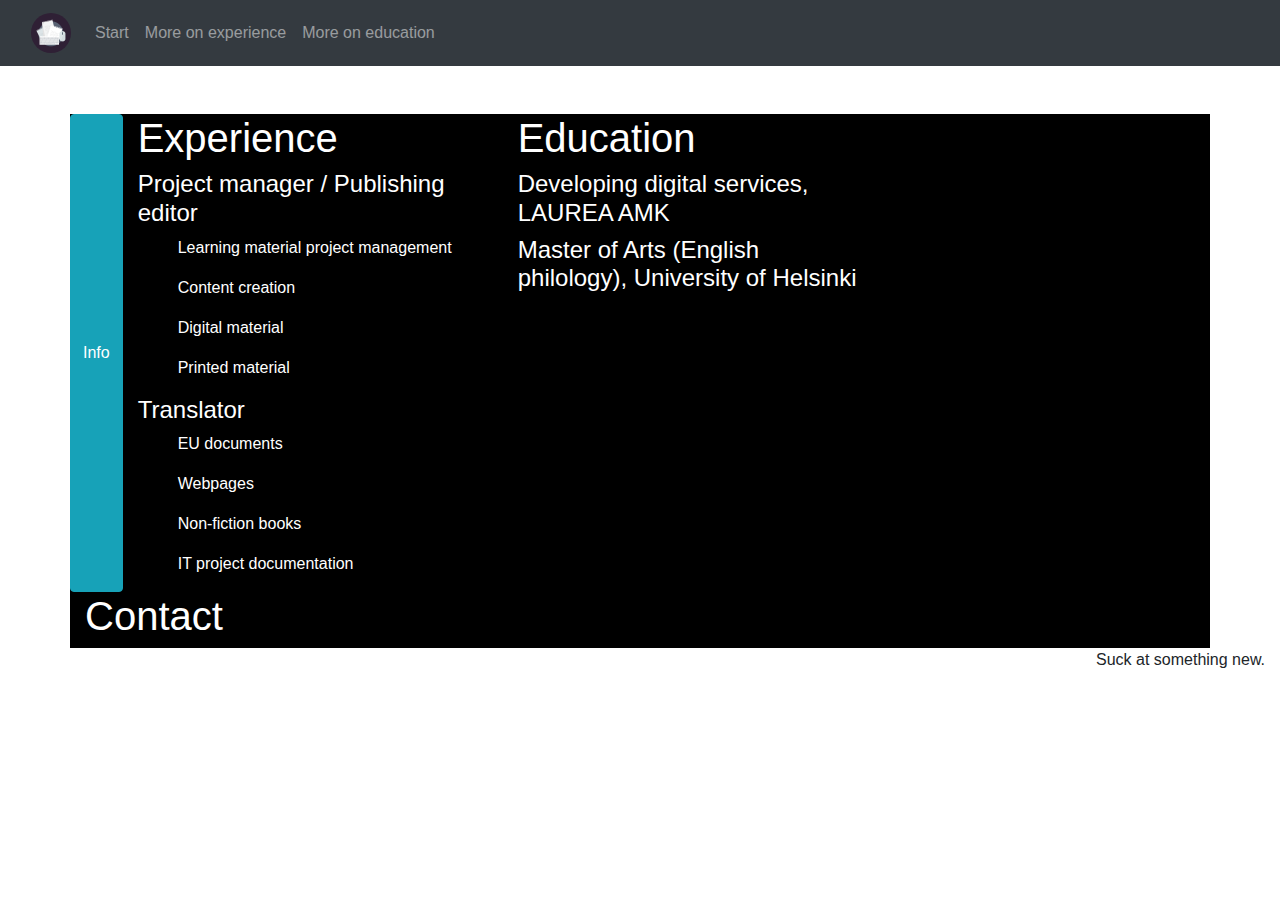
<file: index.html>
<!doctype html>
<html lang="en">
  <head>
    <!-- Required meta tags -->
    <meta charset="utf-8">
    <meta name="viewport" content="width=device-width, initial-scale=1, shrink-to-fit=no">

    <!-- Bootstrap CSS -->
    <link rel="stylesheet" href="https://cdn.jsdelivr.net/npm/bootstrap@4.0.0/dist/css/bootstrap.min.css" integrity="sha384-Gn5384xqQ1aoWXA+058RXPxPg6fy4IWvTNh0E263XmFcJlSAwiGgFAW/dAiS6JXm" crossorigin="anonymous">
    <link rel="stylesheet" href="styles.css">

    <title>CV</title>

    <!-- Optional JavaScript -->
    <!-- jQuery first, then Popper.js, then Bootstrap JS -->
    <script src="https://code.jquery.com/jquery-3.2.1.slim.min.js" integrity="sha384-KJ3o2DKtIkvYIK3UENzmM7KCkRr/rE9/Qpg6aAZGJwFDMVNA/GpGFF93hXpG5KkN" crossorigin="anonymous"></script>
    <script src="https://cdn.jsdelivr.net/npm/popper.js@1.12.9/dist/umd/popper.min.js" integrity="sha384-ApNbgh9B+Y1QKtv3Rn7W3mgPxhU9K/ScQsAP7hUibX39j7fakFPskvXusvfa0b4Q" crossorigin="anonymous"></script>
    <script src="https://cdn.jsdelivr.net/npm/bootstrap@4.0.0/dist/js/bootstrap.min.js" integrity="sha384-JZR6Spejh4U02d8jOt6vLEHfe/JQGiRRSQQxSfFWpi1MquVdAyjUar5+76PVCmYl" crossorigin="anonymous"></script>
  </head>
  <body>
    <nav class="navbar navbar-expand-sm navbar-dark bg-dark">
        <div class="container-fluid">
          <a class="navbar-brand" href="#">
            <img src="paperwork-g81eb83802_1280.png" alt="Logo" style="width:40px;" class="rounded-circle"> 
          </a>
          <button class="navbar-toggler" type="button" data-bs-toggle="collapse" data-bs-target="#mynavbar">
            <span class="navbar-toggler-icon"></span>
          </button>
          <div class="collapse navbar-collapse" id="mynavbar">
            <ul class="navbar-nav me-auto">
              <li class="nav-item">
                <a class="nav-link" href="index.html">Start</a>
              </li>
              <li class="nav-item">
                <a class="nav-link" href="second.html">More on experience</a>
              </li>
              <li class="nav-item">
                <a class="nav-link" href="third.html">More on education</a>
              </li>
            </ul>
          </div>
        </div>
      </nav> 
    
    <div class="container mt-5">
        <row class="row">
          <button type="button" class="btn btn-info">Info          </button>
            <div class="col-4">
                <h1>Experience</h1>
                <h4>Project manager / Publishing editor</h4>
                <ul>Learning material project management</ul>
                <ul>Content creation</ul>
                <ul>Digital material</ul>
                <ul>Printed material</ul>
                <h4>Translator</h4>
                <ul>EU documents</ul>
                <ul>Webpages</ul>
                <ul>Non-fiction books</ul>
                <ul>IT project documentation</ul>
            </div>
        
            <div class="col-4">
                <h1>Education</h1>
                <h4>Developing digital services, LAUREA AMK</h4>

                <h4>Master of Arts (English philology), University of Helsinki</h4>

            </div>

            <div class="col-4">
                <h1>Contact</h1>
            </div>
        </row>
    </div>

    <div class="container-fluid">
        <row>
            <p class="text-right">Suck at something new.</p>
        </row>

    </div>

   
  </body>
</html>
</file>
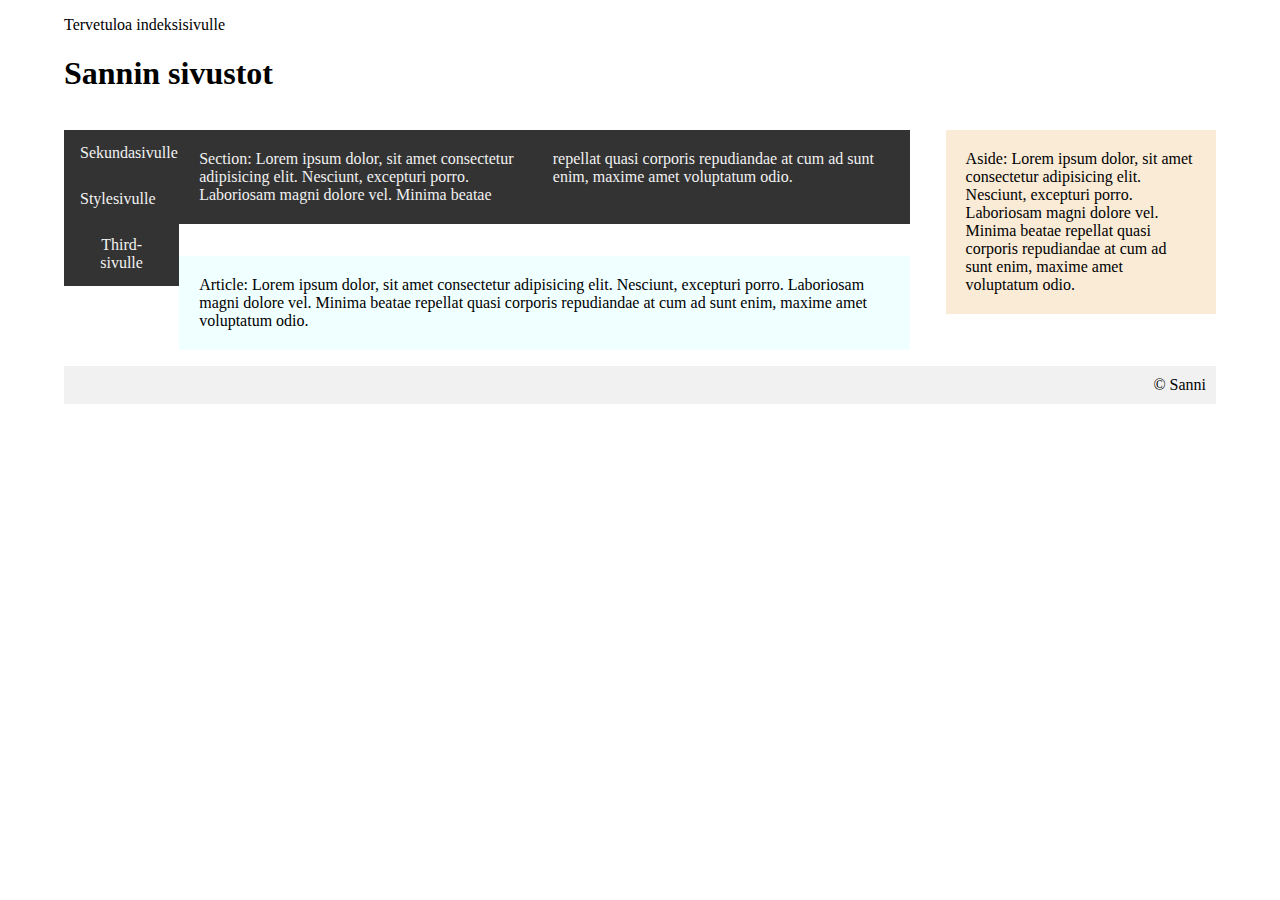
<file: Verkkosivujen kehittäminen -kurssi/index.html>
<!DOCTYPE html>
<html lang="en">
    <head>
        <meta charset="utf-8">
        <title>Sannin sivustojen index-sivu</title>
        <link rel="stylesheet" href="styles.css">
    </head>
    <body>
        <p class="heading">Tervetuloa indeksisivulle</p>
        <h1 class="heading">Sannin sivustot</h1>
        <p class="topnav">
             <a href="second.html">Sekundasivulle</a>
             <a href="styles.html">Stylesivulle</a>
             <a href="third.html"> Third-sivulle</a>
            </p>
        <p class="aside"> Aside: Lorem ipsum dolor, sit amet consectetur adipisicing elit. Nesciunt, excepturi porro. Laboriosam magni dolore vel. Minima beatae repellat quasi corporis repudiandae at cum ad sunt enim, maxime amet voluptatum odio.</p>
        <p class="section"> Section: Lorem ipsum dolor, sit amet consectetur adipisicing elit. Nesciunt, excepturi porro. Laboriosam magni dolore vel. Minima beatae repellat quasi corporis repudiandae at cum ad sunt enim, maxime amet voluptatum odio.</p>
        <p class="article"> Article: Lorem ipsum dolor, sit amet consectetur adipisicing elit. Nesciunt, excepturi porro. Laboriosam magni dolore vel. Minima beatae repellat quasi corporis repudiandae at cum ad sunt enim, maxime amet voluptatum odio.</p>
        <p class="footer">© Sanni</p>
    </body>
</html>
</file>
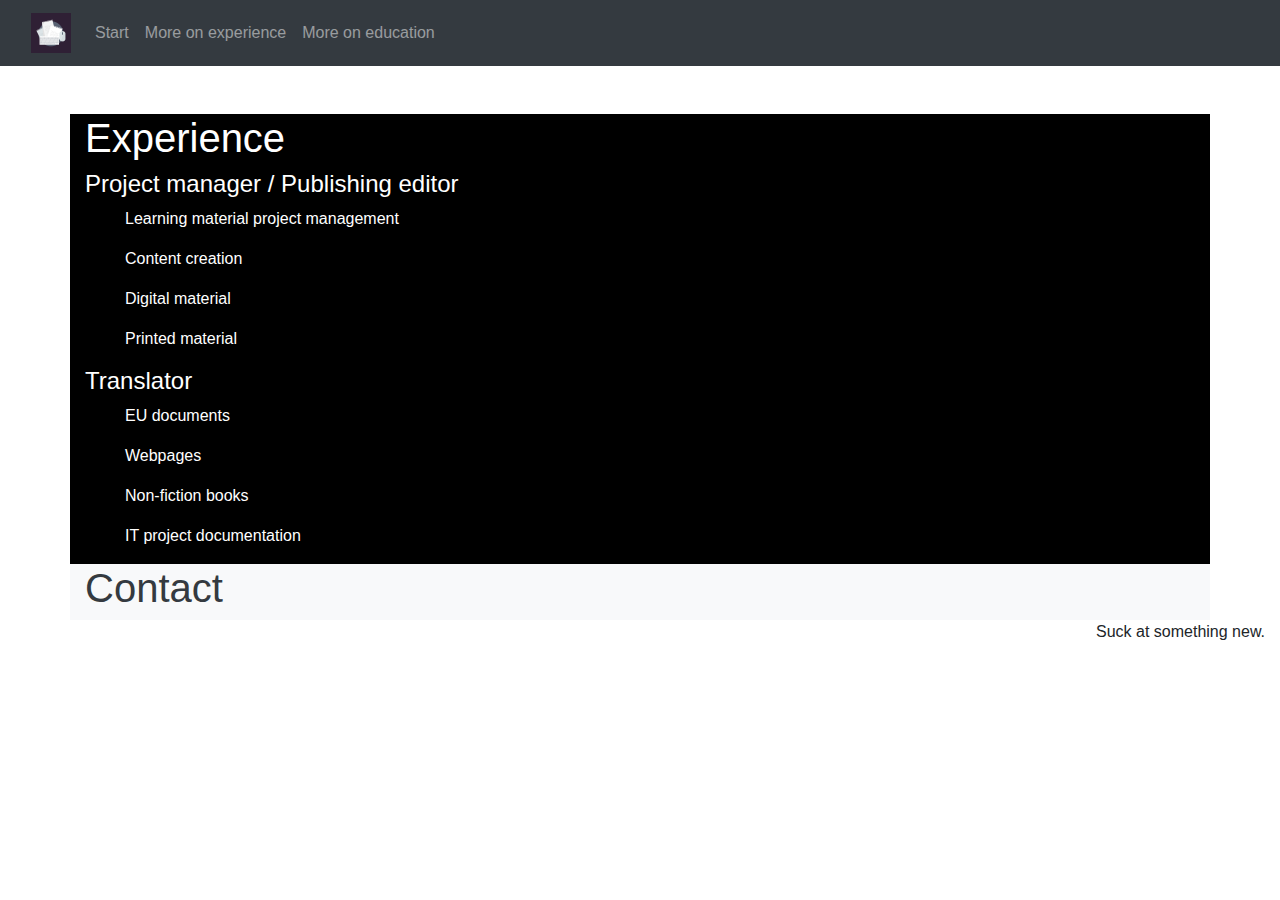
<file: second.html>
<!doctype html>
<html lang="en">
  <head>
    <!-- Required meta tags -->
    <meta charset="utf-8">
    <meta name="viewport" content="width=device-width, initial-scale=1, shrink-to-fit=no">

    <!-- Bootstrap CSS -->
    <link rel="stylesheet" href="https://cdn.jsdelivr.net/npm/bootstrap@4.0.0/dist/css/bootstrap.min.css" integrity="sha384-Gn5384xqQ1aoWXA+058RXPxPg6fy4IWvTNh0E263XmFcJlSAwiGgFAW/dAiS6JXm" crossorigin="anonymous">
    <link rel="stylesheet" href="styles.css">

    <title>CV</title>

    <!-- Optional JavaScript -->
    <!-- jQuery first, then Popper.js, then Bootstrap JS -->
    <script src="https://code.jquery.com/jquery-3.2.1.slim.min.js" integrity="sha384-KJ3o2DKtIkvYIK3UENzmM7KCkRr/rE9/Qpg6aAZGJwFDMVNA/GpGFF93hXpG5KkN" crossorigin="anonymous"></script>
    <script src="https://cdn.jsdelivr.net/npm/popper.js@1.12.9/dist/umd/popper.min.js" integrity="sha384-ApNbgh9B+Y1QKtv3Rn7W3mgPxhU9K/ScQsAP7hUibX39j7fakFPskvXusvfa0b4Q" crossorigin="anonymous"></script>
    <script src="https://cdn.jsdelivr.net/npm/bootstrap@4.0.0/dist/js/bootstrap.min.js" integrity="sha384-JZR6Spejh4U02d8jOt6vLEHfe/JQGiRRSQQxSfFWpi1MquVdAyjUar5+76PVCmYl" crossorigin="anonymous"></script>
  </head>
  <body>
    <nav class="navbar navbar-expand-sm navbar-dark bg-dark">
        <div class="container-fluid">
          <a class="navbar-brand" href="#">
            <img src="paperwork-g81eb83802_1280.png" alt="Logo" style="width:40px;" class="rounded-pill"> 
          </a>
          <button class="navbar-toggler" type="button" data-bs-toggle="collapse" data-bs-target="#mynavbar">
            <span class="navbar-toggler-icon"></span>
          </button>
          <div class="collapse navbar-collapse" id="mynavbar">
            <ul class="navbar-nav me-auto">
              <li class="nav-item">
                <a class="nav-link" href="index.html">Start</a>
              </li>
              <li class="nav-item">
                <a class="nav-link" href="second.html">More on experience</a>
              </li>
              <li class="nav-item">
                <a class="nav-link" href="third.html">More on education</a>
              </li>
            </ul>
          </div>
        </div>
      </nav> 
    
    <div class="container mt-5">
        <row class="row">
            <div class="col-12">
                <h1>Experience</h1>
                <h4>Project manager / Publishing editor</h4>
                <ul>Learning material project management</ul>
                <ul>Content creation</ul>
                <ul>Digital material</ul>
                <ul>Printed material</ul>
                <h4>Translator</h4>
                <ul>EU documents</ul>
                <ul>Webpages</ul>
                <ul>Non-fiction books</ul>
                <ul>IT project documentation</ul>
            </div>
           
            <div class="col-12 bg-light text-dark">
                <h1>Contact</h1>
            </div>
        </row>
    </div>

    <div class="container-fluid">
        <row>
            <p class="text-right">Suck at something new.</p>
        </row>

    </div>

   
  </body>
</html>
</file>
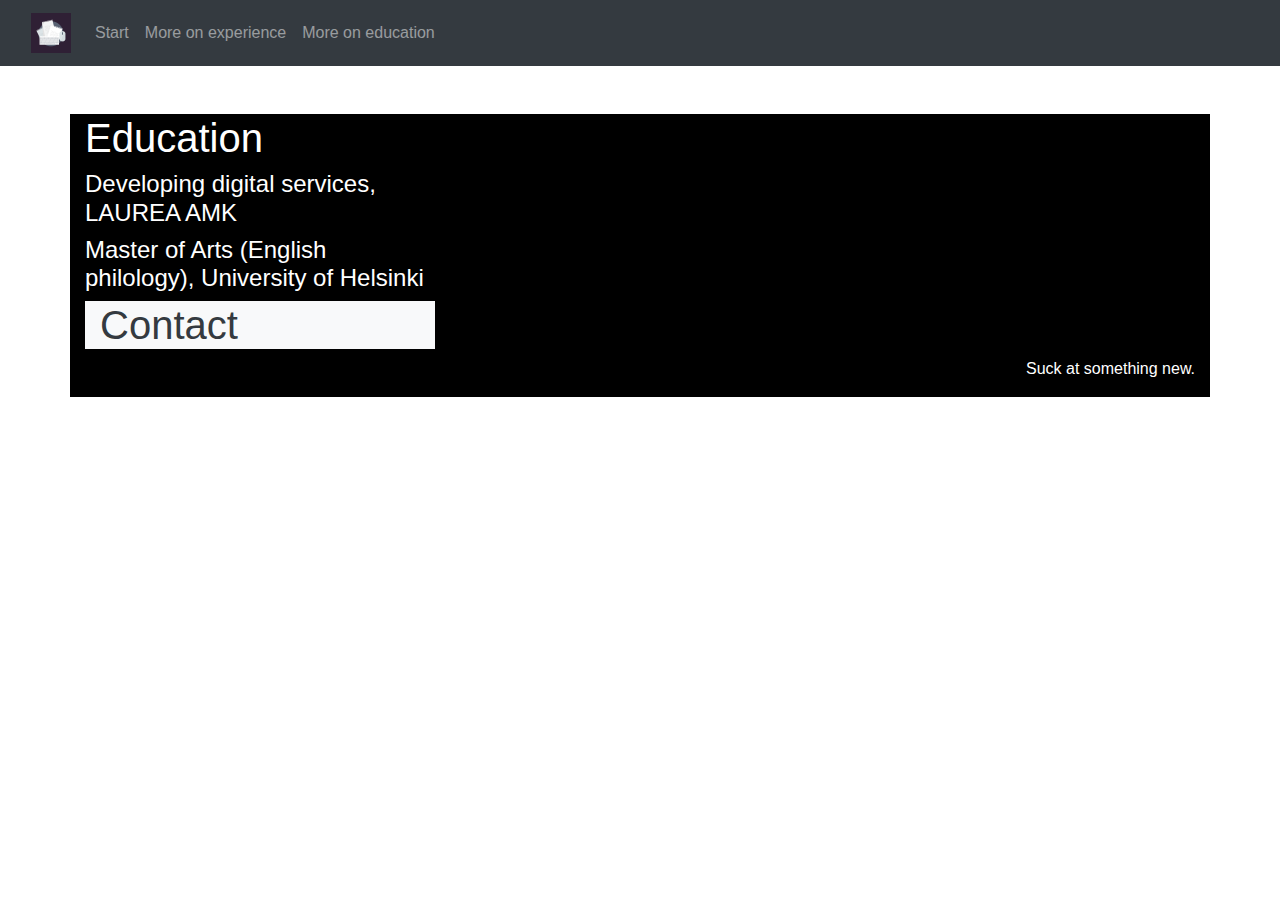
<file: third.html>
<!doctype html>
<html lang="en">
  <head>
    <!-- Required meta tags -->
    <meta charset="utf-8">
    <meta name="viewport" content="width=device-width, initial-scale=1, shrink-to-fit=no">

    <!-- Bootstrap CSS -->
    <link rel="stylesheet" href="https://cdn.jsdelivr.net/npm/bootstrap@4.0.0/dist/css/bootstrap.min.css" integrity="sha384-Gn5384xqQ1aoWXA+058RXPxPg6fy4IWvTNh0E263XmFcJlSAwiGgFAW/dAiS6JXm" crossorigin="anonymous">
    <link rel="stylesheet" href="styles.css">

    <title>CV</title>

    <!-- Optional JavaScript -->
    <!-- jQuery first, then Popper.js, then Bootstrap JS -->
    <script src="https://code.jquery.com/jquery-3.2.1.slim.min.js" integrity="sha384-KJ3o2DKtIkvYIK3UENzmM7KCkRr/rE9/Qpg6aAZGJwFDMVNA/GpGFF93hXpG5KkN" crossorigin="anonymous"></script>
    <script src="https://cdn.jsdelivr.net/npm/popper.js@1.12.9/dist/umd/popper.min.js" integrity="sha384-ApNbgh9B+Y1QKtv3Rn7W3mgPxhU9K/ScQsAP7hUibX39j7fakFPskvXusvfa0b4Q" crossorigin="anonymous"></script>
    <script src="https://cdn.jsdelivr.net/npm/bootstrap@4.0.0/dist/js/bootstrap.min.js" integrity="sha384-JZR6Spejh4U02d8jOt6vLEHfe/JQGiRRSQQxSfFWpi1MquVdAyjUar5+76PVCmYl" crossorigin="anonymous"></script>
  </head>
  <body>
    <nav class="navbar navbar-expand-sm navbar-dark bg-dark">
        <div class="container-fluid">
          <a class="navbar-brand" href="#">
            <img src="paperwork-g81eb83802_1280.png" alt="Logo" style="width:40px;" class="rounded-pill"> 
          </a>
          <button class="navbar-toggler" type="button" data-bs-toggle="collapse" data-bs-target="#mynavbar">
            <span class="navbar-toggler-icon"></span>
          </button>
          <div class="collapse navbar-collapse" id="mynavbar">
            <ul class="navbar-nav me-auto">
              <li class="nav-item">
                <a class="nav-link" href="index.html">Start</a>
              </li>
              <li class="nav-item">
                <a class="nav-link" href="second.html">More on experience</a>
              </li>
              <li class="nav-item">
                <a class="nav-link" href="third.html">More on education</a>
              </li>
            </ul>
          </div>
        </div>
      </nav> 
    
    <div class="container mt-5">
        <row class="row">
            <div class="col-4">
                <h1>Education</h1>
                <h4>Developing digital services, LAUREA AMK</h4>

                <h4>Master of Arts (English philology), University of Helsinki</h4>

                <div class="col-12 bg-light text-dark">
                  <h1>Contact</h1>
              </div>
        </row>
    </div>

    <div class="container-fluid">
        <row>
            <p class="text-right">Suck at something new.</p>
        </row>

    </div>

   
  </body>
</html>
</file>
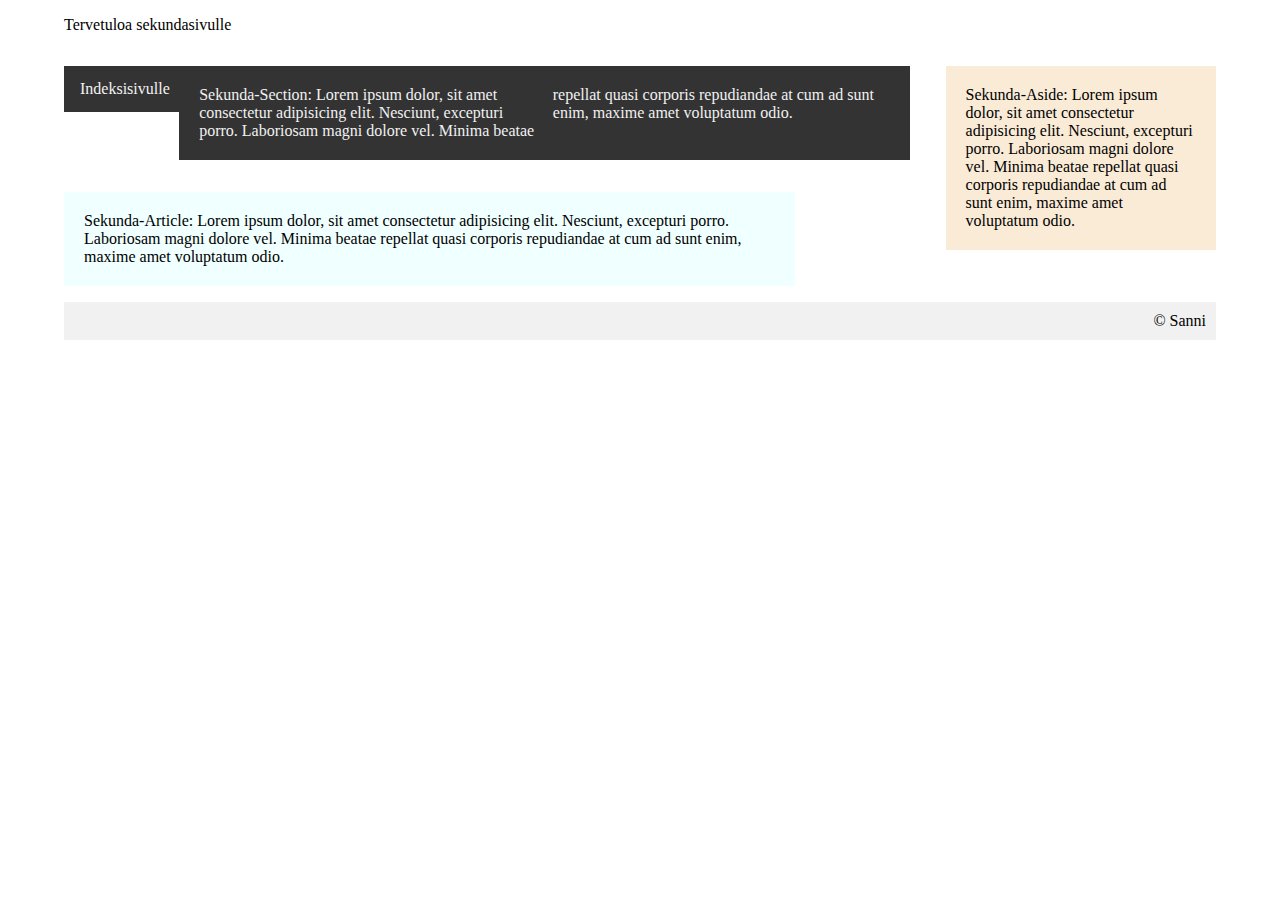
<file: Verkkosivujen kehittäminen -kurssi/second.html>
<!DOCTYPE html>
<html lang="en">
    <head>
        <meta charset="utf-8">
        <title>Sannin sivustojen sekunda</title>
        <link rel="stylesheet" href="styles.css">
    </head>
    <body>
        <p class="heading">Tervetuloa sekundasivulle</p>
        <p class="topnav"> <a href="index.html">Indeksisivulle</a></p>
        <p class="aside"> Sekunda-Aside: Lorem ipsum dolor, sit amet consectetur adipisicing elit. Nesciunt, excepturi porro. Laboriosam magni dolore vel. Minima beatae repellat quasi corporis repudiandae at cum ad sunt enim, maxime amet voluptatum odio.</p>
        <p class="section"> Sekunda-Section: Lorem ipsum dolor, sit amet consectetur adipisicing elit. Nesciunt, excepturi porro. Laboriosam magni dolore vel. Minima beatae repellat quasi corporis repudiandae at cum ad sunt enim, maxime amet voluptatum odio.</p>
        <p class="article"> Sekunda-Article: Lorem ipsum dolor, sit amet consectetur adipisicing elit. Nesciunt, excepturi porro. Laboriosam magni dolore vel. Minima beatae repellat quasi corporis repudiandae at cum ad sunt enim, maxime amet voluptatum odio.</p>
        <p class="footer">© Sanni</p>
    </body>
</html>
</file>
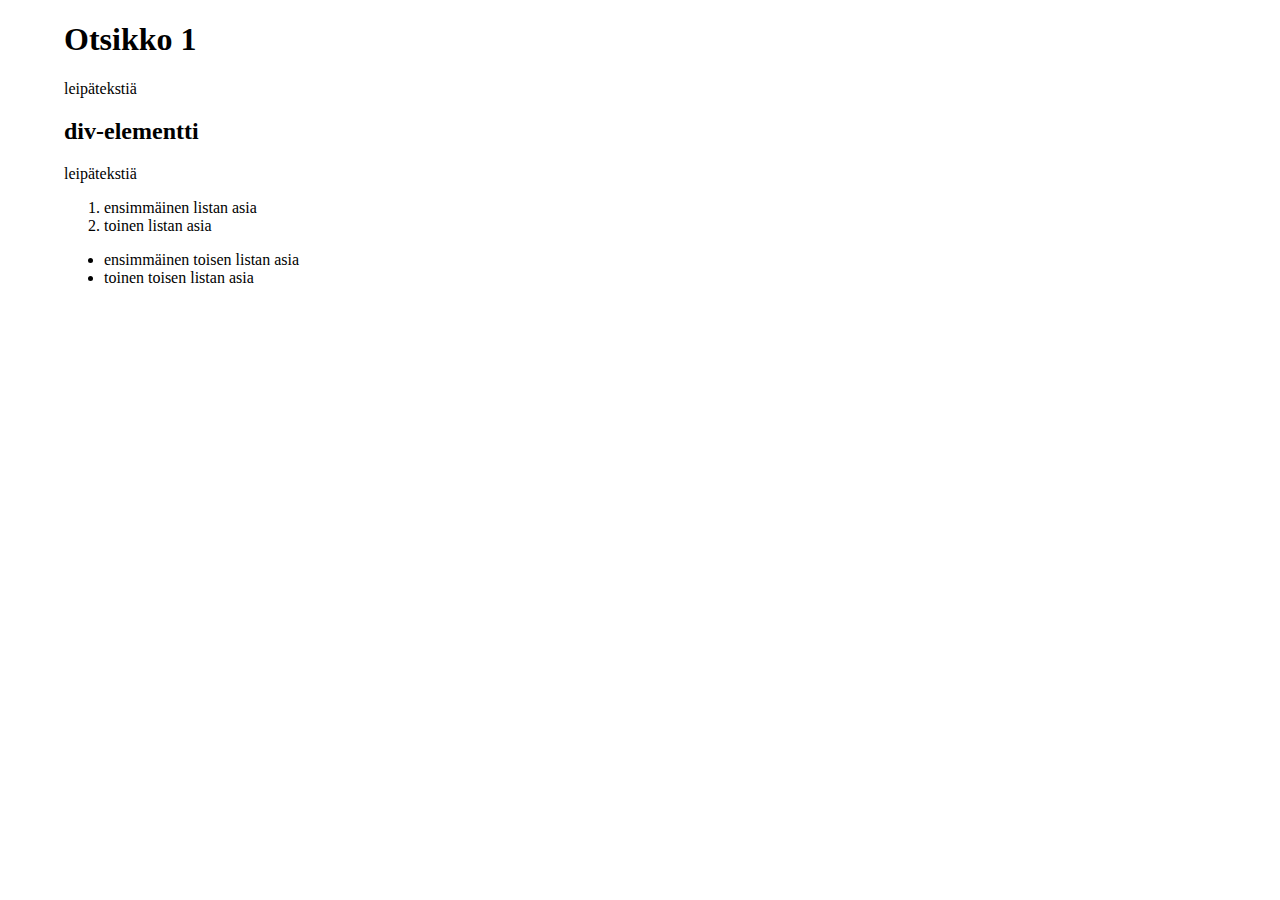
<file: Verkkosivujen kehittäminen -kurssi/styles.html>
<!DOCTYPE html>
<html lang="en">
    <head>
        <meta charset="utf-8">
        <title>Sannin kokeilut</title>
        <link rel="stylesheet" href="styles.css">
    </head>
    <body>
        <h1>Otsikko 1</h1>
        <p>leipätekstiä</p>
        <div class=laatikko>
            <h2>div-elementti</h2>
            <p>leipätekstiä</p>
        </div>
        <ol>
            <li>ensimmäinen listan asia</li>
            <li>toinen listan asia</li>
        </ol>
        <ul>
            <li>ensimmäinen toisen listan asia</li>
            <li>toinen toisen listan asia</li>
        </ul>
    </body>
</html>
</file>
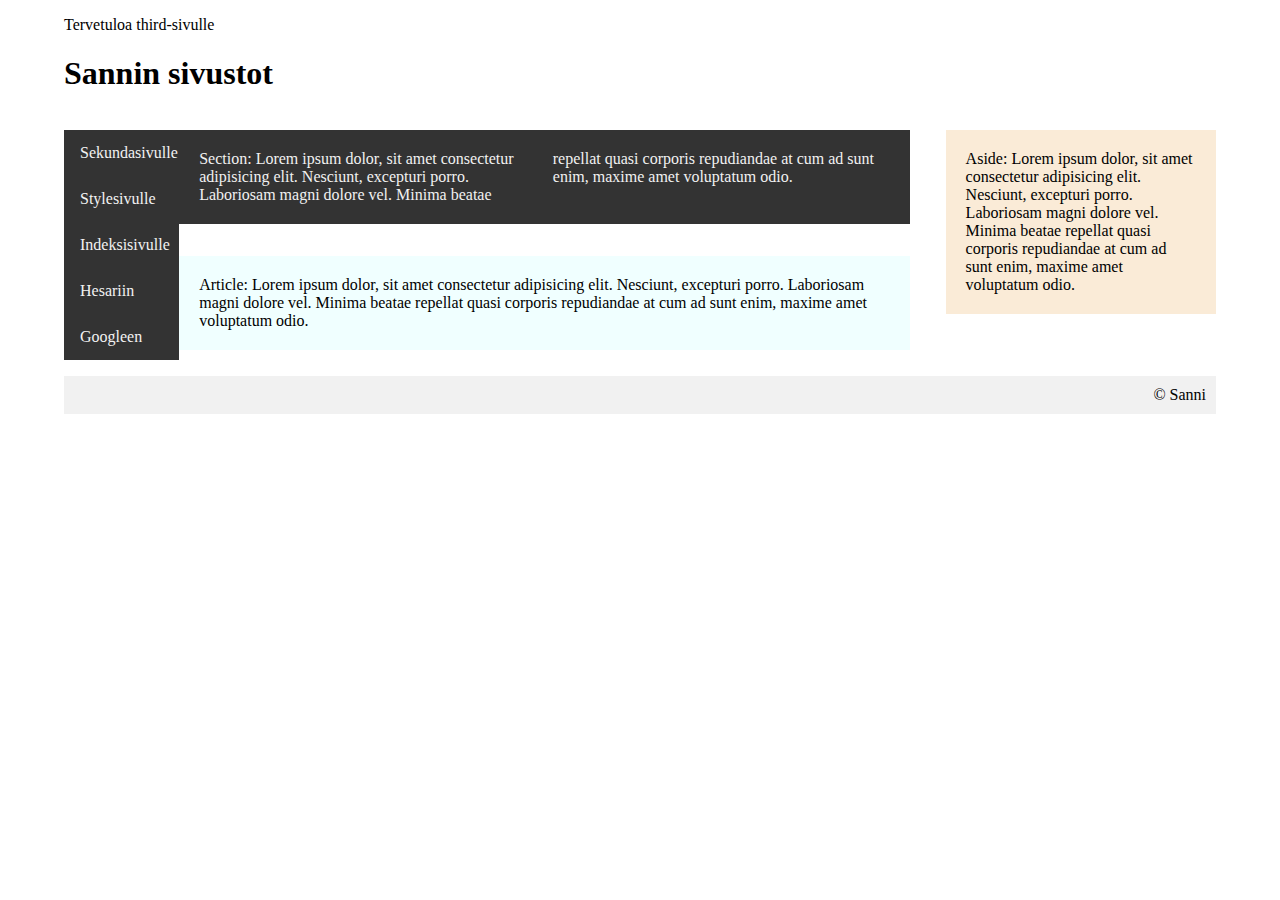
<file: Verkkosivujen kehittäminen -kurssi/third.html>
<!DOCTYPE html>
<html lang="en">
    <head>
        <meta charset="utf-8">
        <title>Sannin sivustojen third-sivu</title>
        <link rel="stylesheet" href="styles.css">
    </head>
    <body>
        <p class="heading">Tervetuloa third-sivulle</p>
        <h1 class="heading">Sannin sivustot</h1>
        <p class="topnav">
            <a href="second.html">Sekundasivulle</a>
            <a href="styles.html">Stylesivulle</a>
            <a href="index.html"> Indeksisivulle</a>
            <a href="https://www.hs.fi" target="_blank">Hesariin</a>    
            <a href="https://google.com" target="_blank">Googleen</a>
            </p>
        <p class="aside"> Aside: Lorem ipsum dolor, sit amet consectetur adipisicing elit. Nesciunt, excepturi porro. Laboriosam magni dolore vel. Minima beatae repellat quasi corporis repudiandae at cum ad sunt enim, maxime amet voluptatum odio.</p>
        <p class="section"> Section: Lorem ipsum dolor, sit amet consectetur adipisicing elit. Nesciunt, excepturi porro. Laboriosam magni dolore vel. Minima beatae repellat quasi corporis repudiandae at cum ad sunt enim, maxime amet voluptatum odio.</p>
        <p class="article"> Article: Lorem ipsum dolor, sit amet consectetur adipisicing elit. Nesciunt, excepturi porro. Laboriosam magni dolore vel. Minima beatae repellat quasi corporis repudiandae at cum ad sunt enim, maxime amet voluptatum odio.</p>
        <p class="footer">© Sanni</p>
    </body>
</html>
</file>
<file: styles.css>
.row {
  background-color: black;
  color: white;
}
</file>
<file: Verkkosivujen kehittäminen -kurssi/styles.css>
body {
    width: 90%;
    margin-left: auto;
    margin-right: auto;
    }  

.header {
    background-color: #F1F1F1;
    text-align: center;
    padding: 20px;
  }

.topnav {
    overflow: hidden;
    background-color: #333;
    float: left;
    width: 10%;
    clear: left;
  
  }
  
  /* Navbar links */
.topnav a {
    float: left;
    display: block;
    color: #f2f2f2;
    text-align: center;
    padding: 14px 16px;
    text-decoration: none;
  }
  
  /* Links - change color on hover */
.topnav a:hover {
    background-color: red;
    color: black;
  }

.section {
    width: 60%;
    padding: 20px;
    background-color: #333;
    color:#F1F1F1;
    clear: none;
    float: left;
    columns: 2;
    column-width: 50px;


}
.article {
    width: 60%;
    padding: 20px;
    background-color: azure;
    float:left;
    clear: none;

    
}
.aside {
    width: 20%;
    float: right;
    clear: none;
    text-align: top;
    padding: 20px;
    background-color: antiquewhite;
}
  
  /* Clear floats after the columns */
.row:after {
    content: "";
    display: table;
    clear: both;
  }
  
  /* Responsive layout - makes the three columns stack on top of each other instead of next to each other on smaller screens (600px wide or less) */
@media screen and (max-width: 600px) {
    .column {
      width: 100%;
    }
 } 

 .footer {
    background-color: #F1F1F1;
    text-align: right;
    padding: 10px;
    clear: both;
  }
</file>
